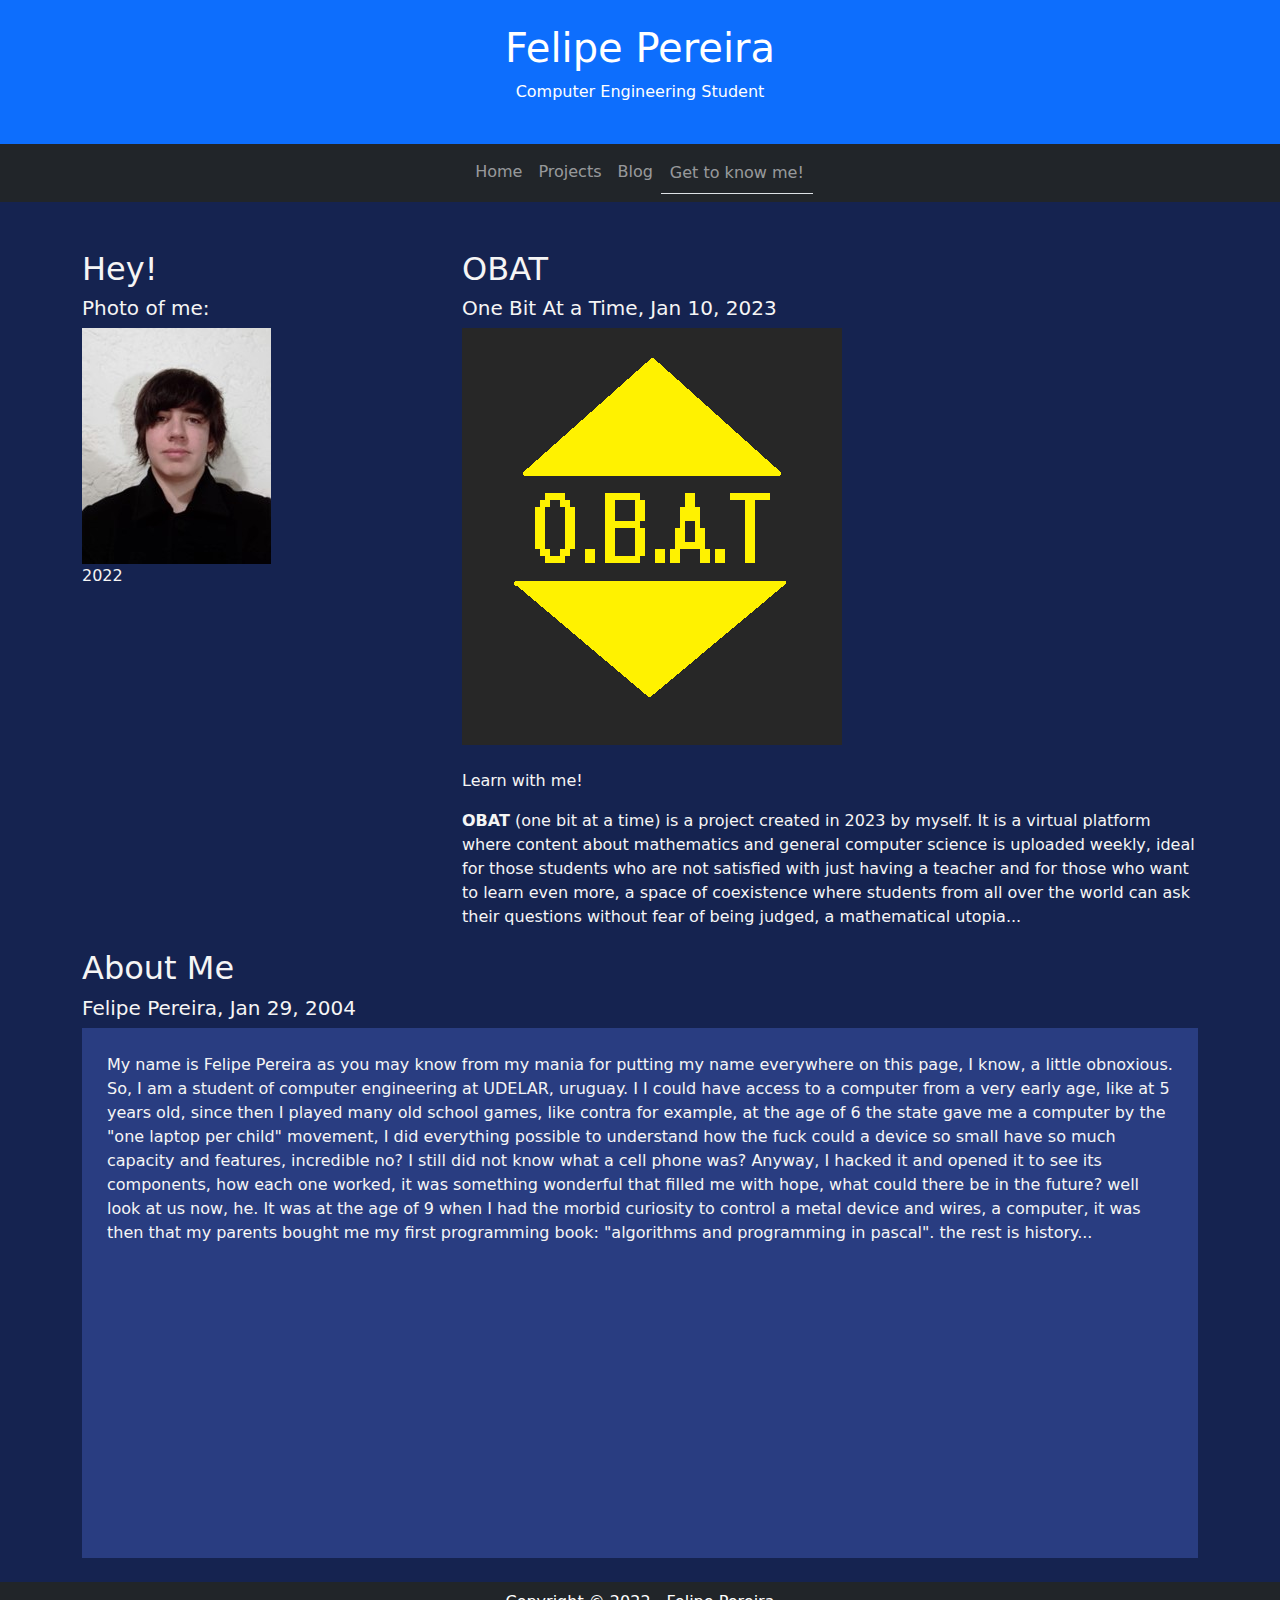
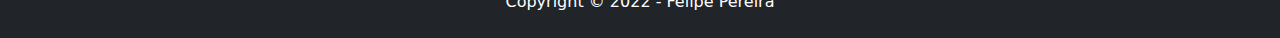
<file: index.html>
<!DOCTYPE html>
<html lang="en">
    <head>
        <title>Felipe Pereira</title>
        <meta charset="utf-8" />
        <meta name="viewport" content="width=device-width, initial-scale=1" />
        <link href="https://cdn.jsdelivr.net/npm/bootstrap@5.1.3/dist/css/bootstrap.min.css" rel="stylesheet"/>
        <script src="https://cdn.jsdelivr.net/npm/bootstrap@5.1.3/dist/js/bootstrap.bundle.min.js"></script>
        <style>
            .fakeimg {
            height: 530px;
            background: rgb(41, 61, 129);
            }
        </style>
    </head>
    <body style="background-color: rgb(21, 35, 80); color: whitesmoke;">
        <div class="p-4 bg-primary text-white text-center">
            <h1>Felipe Pereira</h1>
            <p>Computer Engineering Student</p>
        </div>

        <nav class="navbar navbar-expand-sm bg-dark navbar-dark ">
            <div class="container-fluid justify-content-center">
                <ul class="navbar-nav">
                <li class="nav-item">
            <a class="nav-link" href="index.html">Home</a>
                </li>
                <li class="nav-item">
            <a class="nav-link" href="projects.html">Projects</a>
                </li>
                <li class="nav-item">
            <a class="nav-link" href="blogs.html">Blog</a>
                </li>
                <li class="nav-tabs">
            <a class="nav-link" href="gtkm.html">Get to know me!</a>
                </li>
                </ul>
            </div>
        </nav>

        <div class="container mt-5">
        <div class="row">
            <div class="col-sm-4">
            <h2>Hey!</h2>
            <h5>Photo of me:</h5>
            <div><img src="me.jpg" alt="Me!" id="me"></div>
            <p>2022</p>
        </div>
        <div class="col-sm-8">
            <h2>OBAT</h2>
            <h5>One Bit At a Time, Jan 10, 2023</h5>
            <div><img src="OBAT.png" alt="OBAT LOGO" id="obat"></div><br>
            <p>Learn with me!</p>
            <p>
                <b>OBAT</b> (one bit at a time) is a project created in 2023 by myself. It is a virtual platform where content about mathematics and general computer science is uploaded weekly, ideal for those students who are not satisfied with just having a teacher and for those who want to learn even more, a space of coexistence where students from all over the world can ask their questions without fear of being judged, a mathematical utopia... 
            </p>

        </div>
        </div>
        <div>
            <h2 class="mt-1">About Me</h2>
            <h5>Felipe Pereira, Jan 29, 2004</h5>
            <div class="fakeimg" id="paddy"><p id="pad" style="text-justify: justify; padding: 25px;">
                My name is Felipe Pereira as you may know from my mania for putting my name everywhere on this page, I know, a little obnoxious. So, I am a student of computer engineering at UDELAR, uruguay. I I could have access to a computer from a very early age, like at 5 years old, since then I played many old school games, like contra for example, at the age of 6 the state gave me a computer by the "one laptop per child" movement, I did everything possible to understand how the fuck could a device so small have so much capacity and features, incredible no? I still did not know what a cell phone was? Anyway, I hacked it and opened it to see its components, how each one worked, it was something wonderful that filled me with hope, what could there be in the future? well look at us now, he. It was at the age of 9 when I had the morbid curiosity to control a metal device and wires, a computer, it was then that my parents bought me my first programming book: "algorithms and programming in pascal". the rest is history...
            </p></div>
            
        </div>
        </div>

        <div class="mt-4 p-2 bg-dark text-white text-center">
            <p>Copyright © 2022 - Felipe Pereira</p>
        </div>
    </body>
</html>
</file>
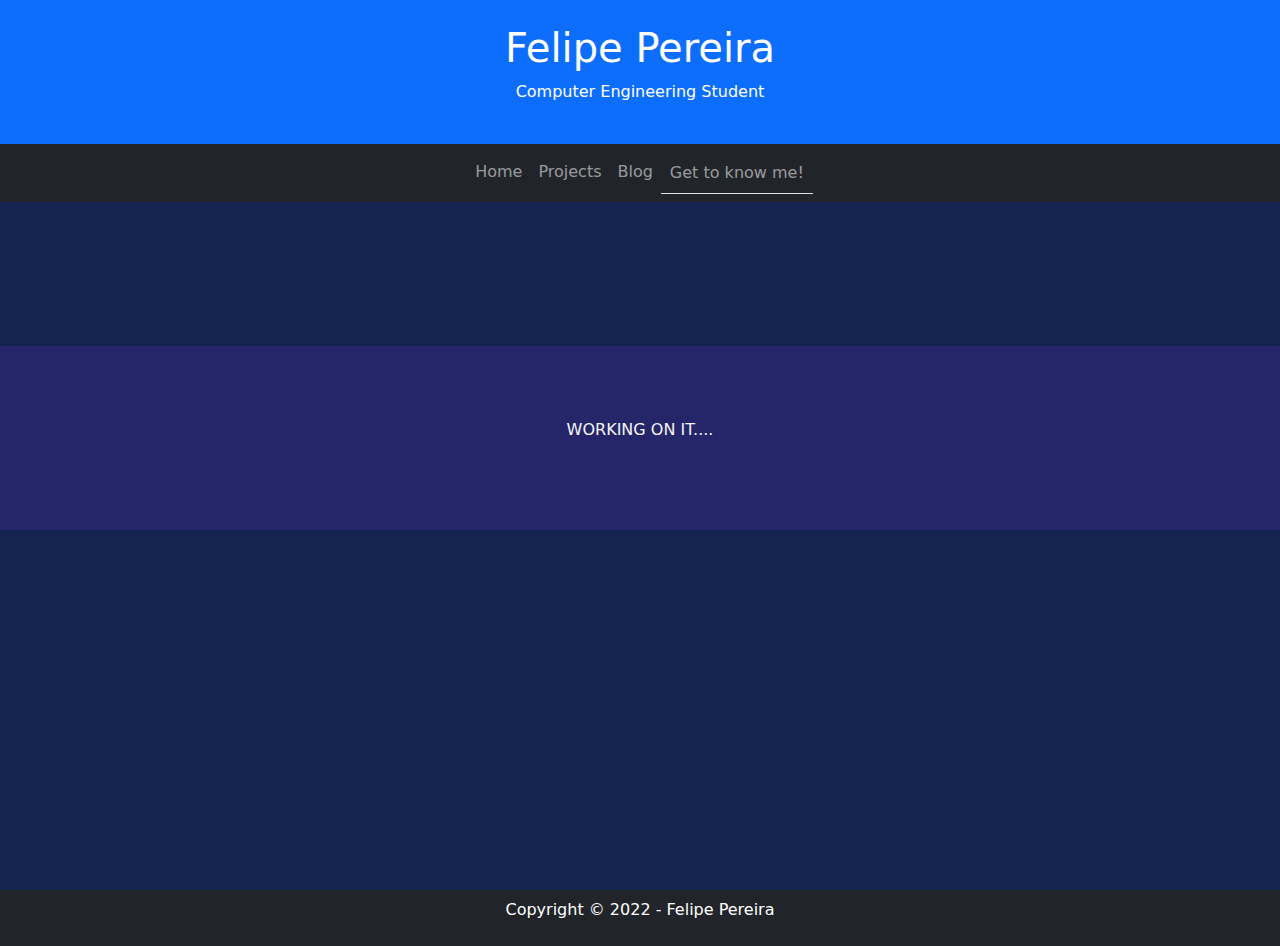
<file: blogs.html>
<!DOCTYPE html>
<html lang="en">
    <head>
        <title>Felipe Pereira</title>
        <meta charset="utf-8" />
        <meta name="viewport" content="width=device-width, initial-scale=1" />
        <link href="https://cdn.jsdelivr.net/npm/bootstrap@5.1.3/dist/css/bootstrap.min.css" rel="stylesheet"/>
        <script src="https://cdn.jsdelivr.net/npm/bootstrap@5.1.3/dist/js/bootstrap.bundle.min.js"></script>
        <style>
            .fakeimg {
            height: 360px;
            background: rgb(41, 61, 129);
            }
        </style>
    </head>
    <body style="background-color: rgb(21, 35, 80); color: whitesmoke;">
        <div class="p-4 bg-primary text-white text-center">
            <h1>Felipe Pereira</h1>
            <p>Computer Engineering Student</p>
        </div>

        <nav class="navbar navbar-expand-sm bg-dark navbar-dark justify-content-center">
            <div class="container-fluid justify-content-center">
                <ul class="navbar-nav">
                <li class="nav-item">
            <a class="nav-link" href="index.html">Home</a>
                </li>
                <li class="nav-item">
            <a class="nav-link" href="projects.html">Projects</a>
                </li>
                <li class="nav-item">
            <a class="nav-link" href="blogs.html">Blog</a>
                </li>
                <li class="nav-tabs">
            <a class="nav-link" href="gtkm.html">Get to know me!</a>
                </li>
                </ul>
            </div>
        </nav>
        <br><br><br><br><br><br>
        <div class=
        "text-center" style="background-color: rgb(37, 37, 105);";width='50%'><br><br><br>
            <p>WORKING ON IT....</p>
            <br><br><br>
        </div>
        
        <br>
        <br>
        <br><br>
        <br><br>
        <br>
        <br>
        <br>
        <br>
        <br>
        <br>
        <br>

        <br>
        <div class="mt-4 p-2 bg-dark text-white text-center">
            <p>Copyright © 2022 - Felipe Pereira</p>
        </div>
    </body>
</html>
</file>
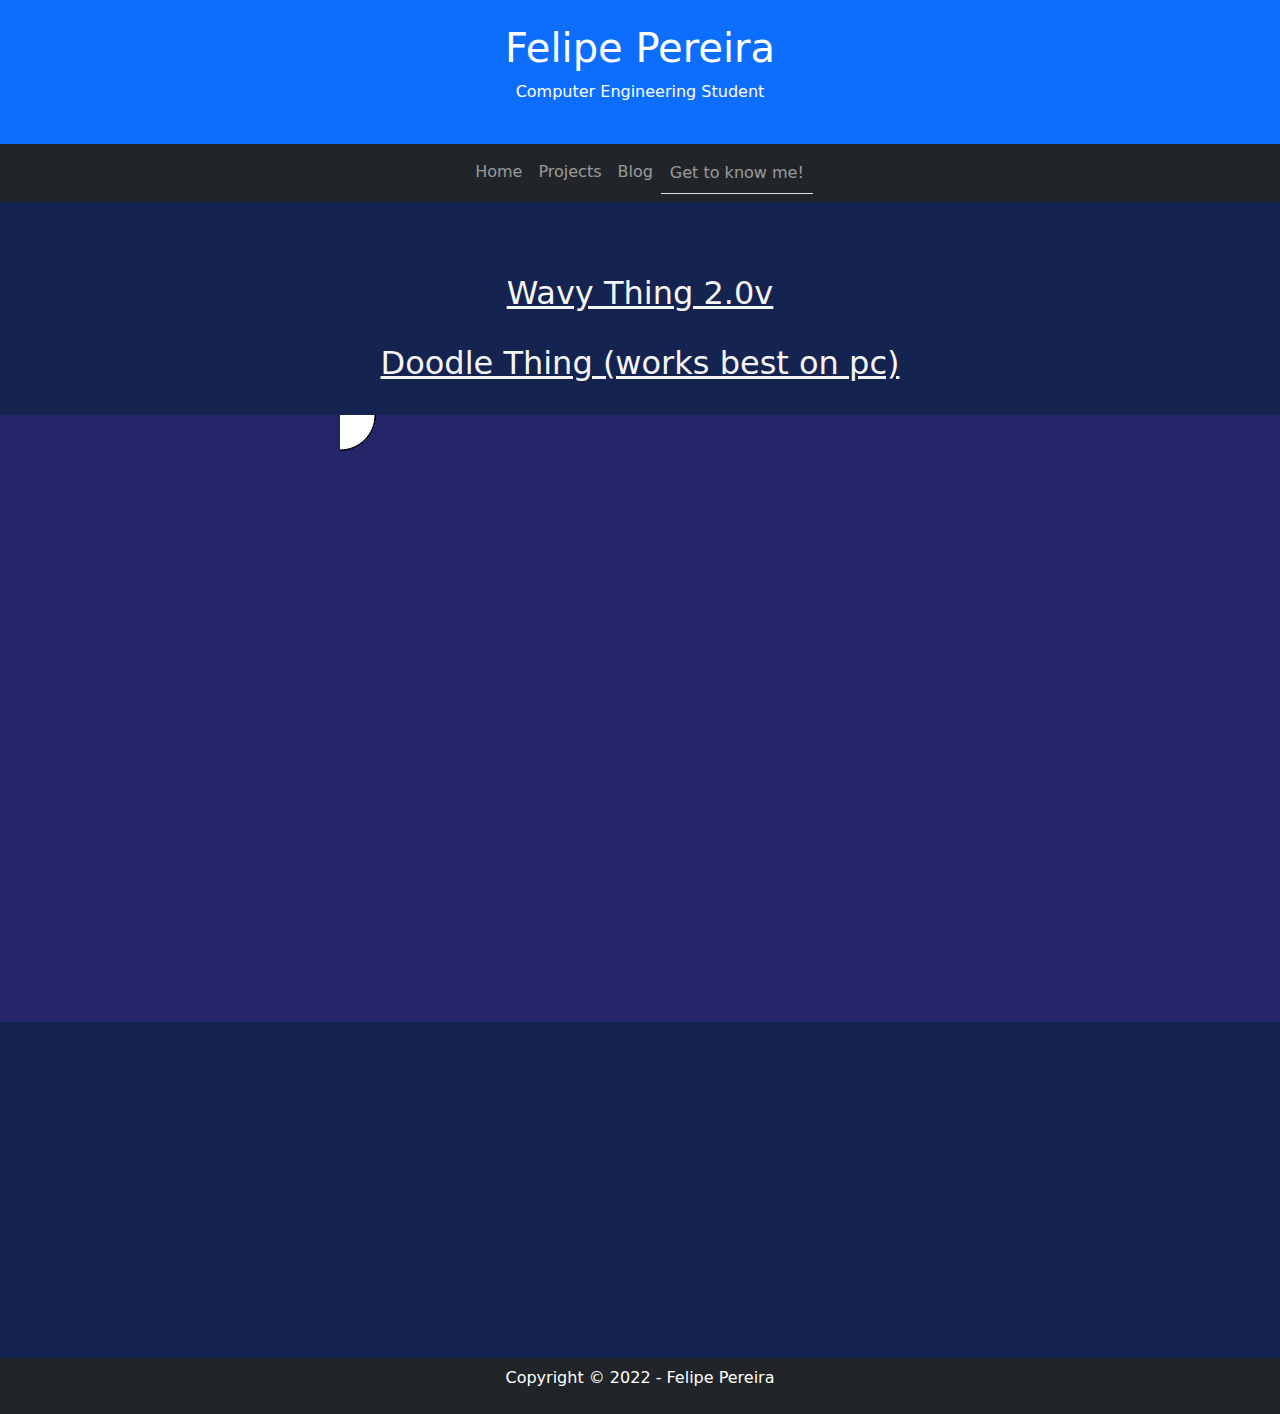
<file: dt.html>
<!DOCTYPE html>
<html lang="en">
    <head>
        <title>Felipe Pereira</title>
        <meta charset="utf-8" />
        <meta name="viewport" content="width=device-width, initial-scale=1" />
        <link href="https://cdn.jsdelivr.net/npm/bootstrap@5.1.3/dist/css/bootstrap.min.css" rel="stylesheet"/>
        <script src="https://cdn.jsdelivr.net/npm/bootstrap@5.1.3/dist/js/bootstrap.bundle.min.js"></script>
        <script src="p5.min.js"></script>
        <script src="sketch.js"></script>
        <style>
            .fakeimg {
            height: 360px;
            background: rgb(41, 61, 129);
            }
        </style>
    </head>
    <body style="background-color: rgb(21, 35, 80); color: whitesmoke;">
        <div class="p-4 bg-primary text-white text-center">
            <h1>Felipe Pereira</h1>
            <p>Computer Engineering Student</p>
        </div>

        <nav class="navbar navbar-expand-sm bg-dark navbar-dark justify-content-center">
            <div class="container-fluid justify-content-center">
                <ul class="navbar-nav">
                <li class="nav-item">
            <a class="nav-link" href="index.html">Home</a>
                </li>
                <li class="nav-item">
            <a class="nav-link" href="projects.html">Projects</a>
                </li>
                <li class="nav-item">
            <a class="nav-link" href="blogs.html">Blog</a>
                </li>
                <li class="nav-tabs">
            <a class="nav-link" href="gtkm.html">Get to know me!</a>
                </li>
                </ul>
            </div>
        </nav>

        <br><br><br>
        <a href="wt.html" onclick="wt()" style="color: whitesmoke;"><h2 style="text-align: center;">Wavy Thing 2.0v</h2></a><br>
        <a href="#" onclick="dt()" style="color: whitesmoke;"><h2 style="text-align: center;">Doodle Thing (works best on pc)</h2></a><br>
        <div class=
        "text-center" style="background-color: rgb(37, 37, 105);" id="yesir">
        </div>
        <div class=
        "text-center" style="background-color: rgb(37, 37, 105);" id="nosir">
            
        </div>
        <br>
        <br>
        <br><br>
        <br>
        <br>
        <br>
        <br>
        <br>
        <br>
        <br>
        <br>

        <br>
        <div class="mt-4 p-2 bg-dark text-white text-center">
            <p>Copyright © 2022 - Felipe Pereira</p>
        </div>
    </body>
</html>
</file>
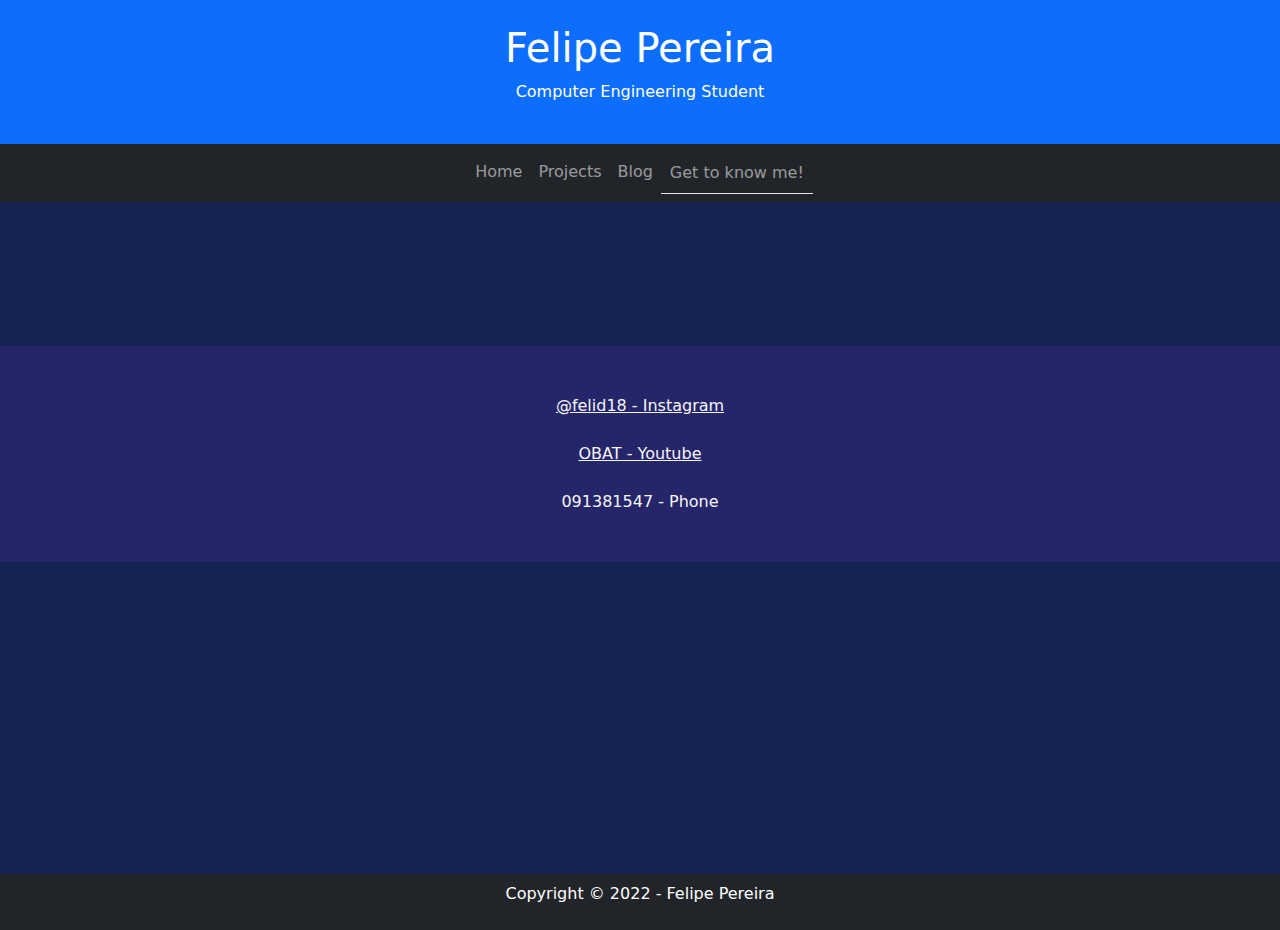
<file: gtkm.html>
<!DOCTYPE html>
<html lang="en">
    <head>
        <title>Felipe Pereira</title>
        <meta charset="utf-8" />
        <meta name="viewport" content="width=device-width, initial-scale=1" />
        <link href="https://cdn.jsdelivr.net/npm/bootstrap@5.1.3/dist/css/bootstrap.min.css" rel="stylesheet"/>
        <script src="https://cdn.jsdelivr.net/npm/bootstrap@5.1.3/dist/js/bootstrap.bundle.min.js"></script>
        <style>
            .fakeimg {
            height: 360px;
            background: rgb(41, 61, 129);
            }
        </style>
    </head>
    <body style="background-color: rgb(21, 35, 80); color: whitesmoke;">
        <div class="p-4 bg-primary text-white text-center">
            <h1>Felipe Pereira</h1>
            <p>Computer Engineering Student</p>
        </div>

        <nav class="navbar navbar-expand-sm bg-dark navbar-dark justify-content-center">
            <div class="container-fluid justify-content-center">
                <ul class="navbar-nav">
                <li class="nav-item">
            <a class="nav-link" href="index.html">Home</a>
                </li>
                <li class="nav-item">
            <a class="nav-link" href="projects.html">Projects</a>
                </li>
                <li class="nav-item">
            <a class="nav-link" href="blogs.html">Blog</a>
                </li>
                <li class="nav-tabs">
            <a class="nav-link" href="gtkm.html">Get to know me!</a>
                </li>
                </ul>
            </div>
        </nav>
        <br><br><br><br><br><br>
        <div class=
        "text-center" style="background-color: rgb(37, 37, 105);";width='50%'><br><br>
            <div><a href="https://www.instagram.com/felid18/" style="color:whitesmoke;">@felid18 - Instagram</a></div><br>
            <div><a href="https://www.youtube.com/channel/UC-HFtjJTRo75j484dyLdFTg" style="color:whitesmoke;">OBAT - Youtube</a></div><br>
            <div><a style="color:whitesmoke;">091381547 - Phone</a></div><br><br>
        </div>
        
        <br>
        <br>

        <br>
        <br>
        <br>
        <br>
        <br>
        <br>
        <br>
        <br>

        <br>
        <div class="mt-5 p-2 bg-dark text-white text-center">
            <p>Copyright © 2022 - Felipe Pereira</p>
        </div>
    </body>
</html>
</file>
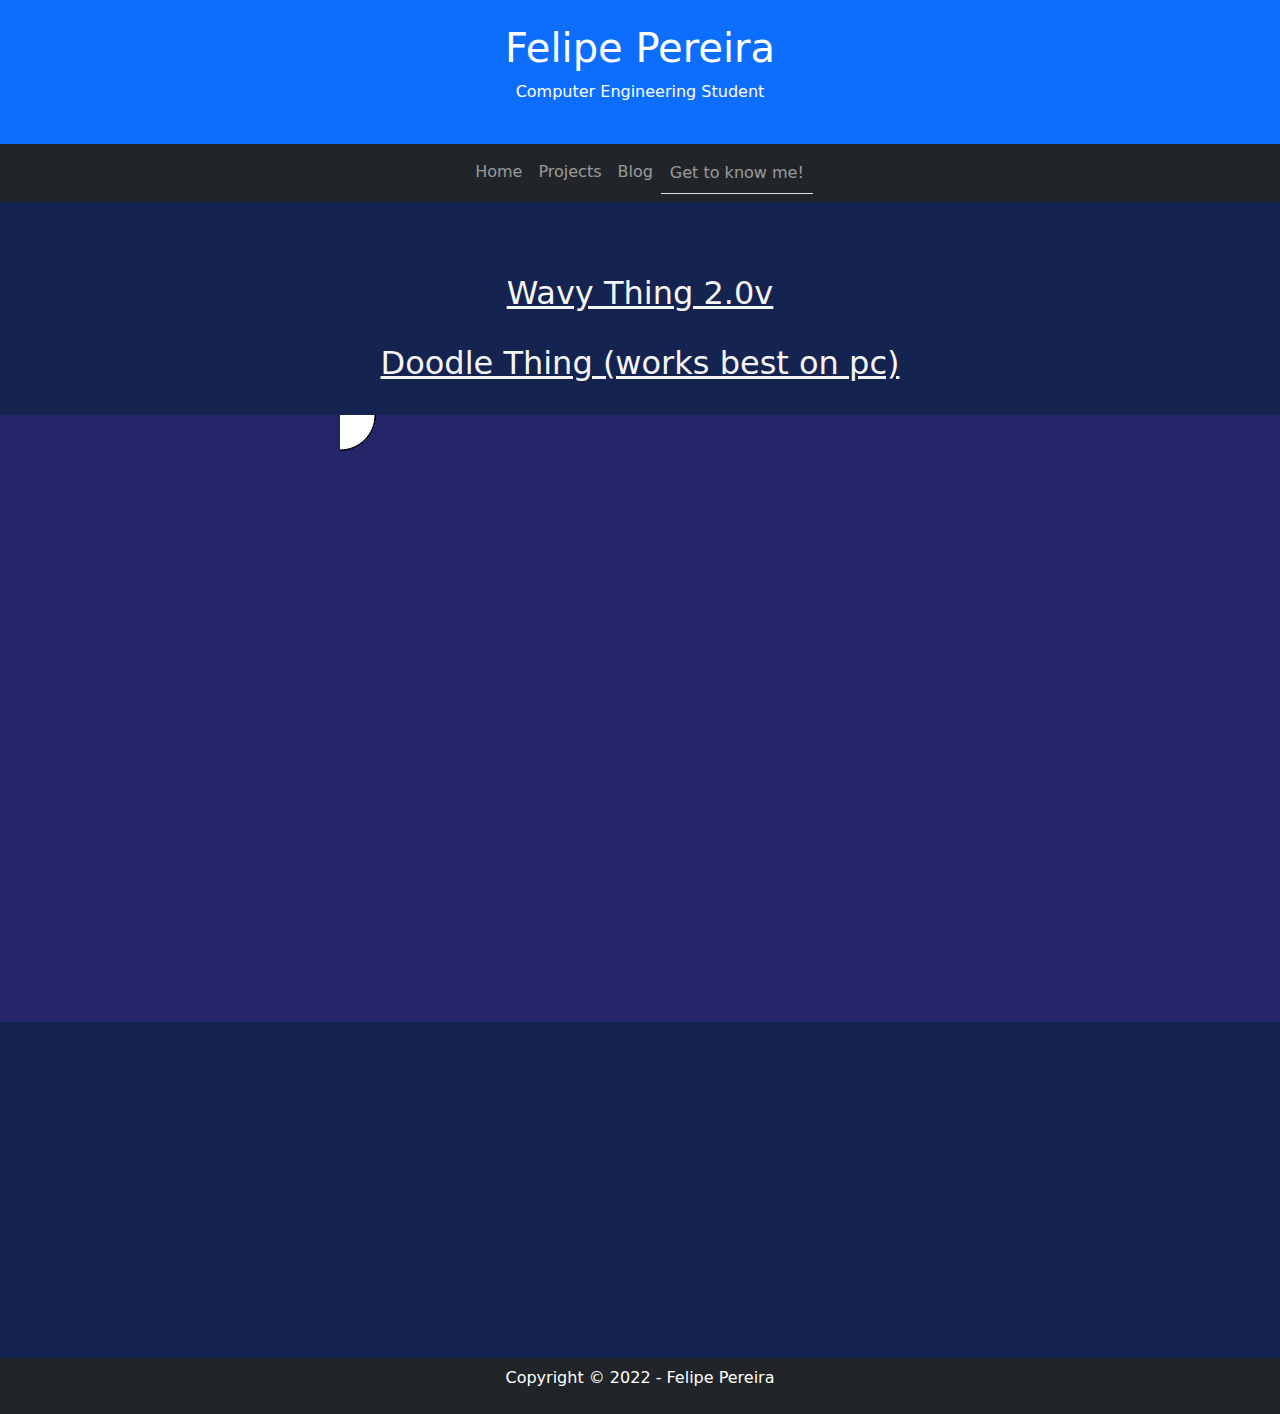
<file: projects.html>
<!DOCTYPE html>
<html lang="en">
    <head>
        <title>Felipe Pereira</title>
        <meta charset="utf-8" />
        <meta name="viewport" content="width=device-width, initial-scale=1" />
        <link href="https://cdn.jsdelivr.net/npm/bootstrap@5.1.3/dist/css/bootstrap.min.css" rel="stylesheet"/>
        <script src="https://cdn.jsdelivr.net/npm/bootstrap@5.1.3/dist/js/bootstrap.bundle.min.js"></script>
        <script src="p5.min.js"></script>
        <script src="sketch.js"></script>

        <style>
            .fakeimg {
            height: 360px;
            background: rgb(41, 61, 129);
            }
        </style>
    </head>
    <body style="background-color: rgb(21, 35, 80); color: whitesmoke;">
        <div class="p-4 bg-primary text-white text-center">
            <h1>Felipe Pereira</h1>
            <p>Computer Engineering Student</p>
        </div>

        <nav class="navbar navbar-expand-sm bg-dark navbar-dark justify-content-center">
            <div class="container-fluid justify-content-center">
                <ul class="navbar-nav">
                <li class="nav-item">
            <a class="nav-link" href="index.html">Home</a>
                </li>
                <li class="nav-item">
            <a class="nav-link" href="projects.html">Projects</a>
                </li>
                <li class="nav-item">
            <a class="nav-link" href="blogs.html">Blog</a>
                </li>
                <li class="nav-tabs">
            <a class="nav-link" href="gtkm.html">Get to know me!</a>
                </li>
                </ul>
            </div>
        </nav>

        <br><br><br>
        <a href="wt.html" style="color: whitesmoke;"><h2 style="text-align: center;">Wavy Thing 2.0v</h2></a><br>
        <a href="dt.html" style="color: whitesmoke;"><h2 style="text-align: center;">Doodle Thing (works best on pc)</h2></a><br>
        <div class=
        "text-center" style="background-color: rgb(37, 37, 105);" id="yesir">
        </div>
        <div class=
        "text-center" style="background-color: rgb(37, 37, 105);" id="nosir">
            
        </div>
        <br>
        <br>
        <br><br>
        <br>
        <br>
        <br>
        <br>
        <br>
        <br>
        <br>
        <br>

        <br>
        <div class="mt-4 p-2 bg-dark text-white text-center">
            <p>Copyright © 2022 - Felipe Pereira</p>
        </div>
    </body>
</html>
</file>
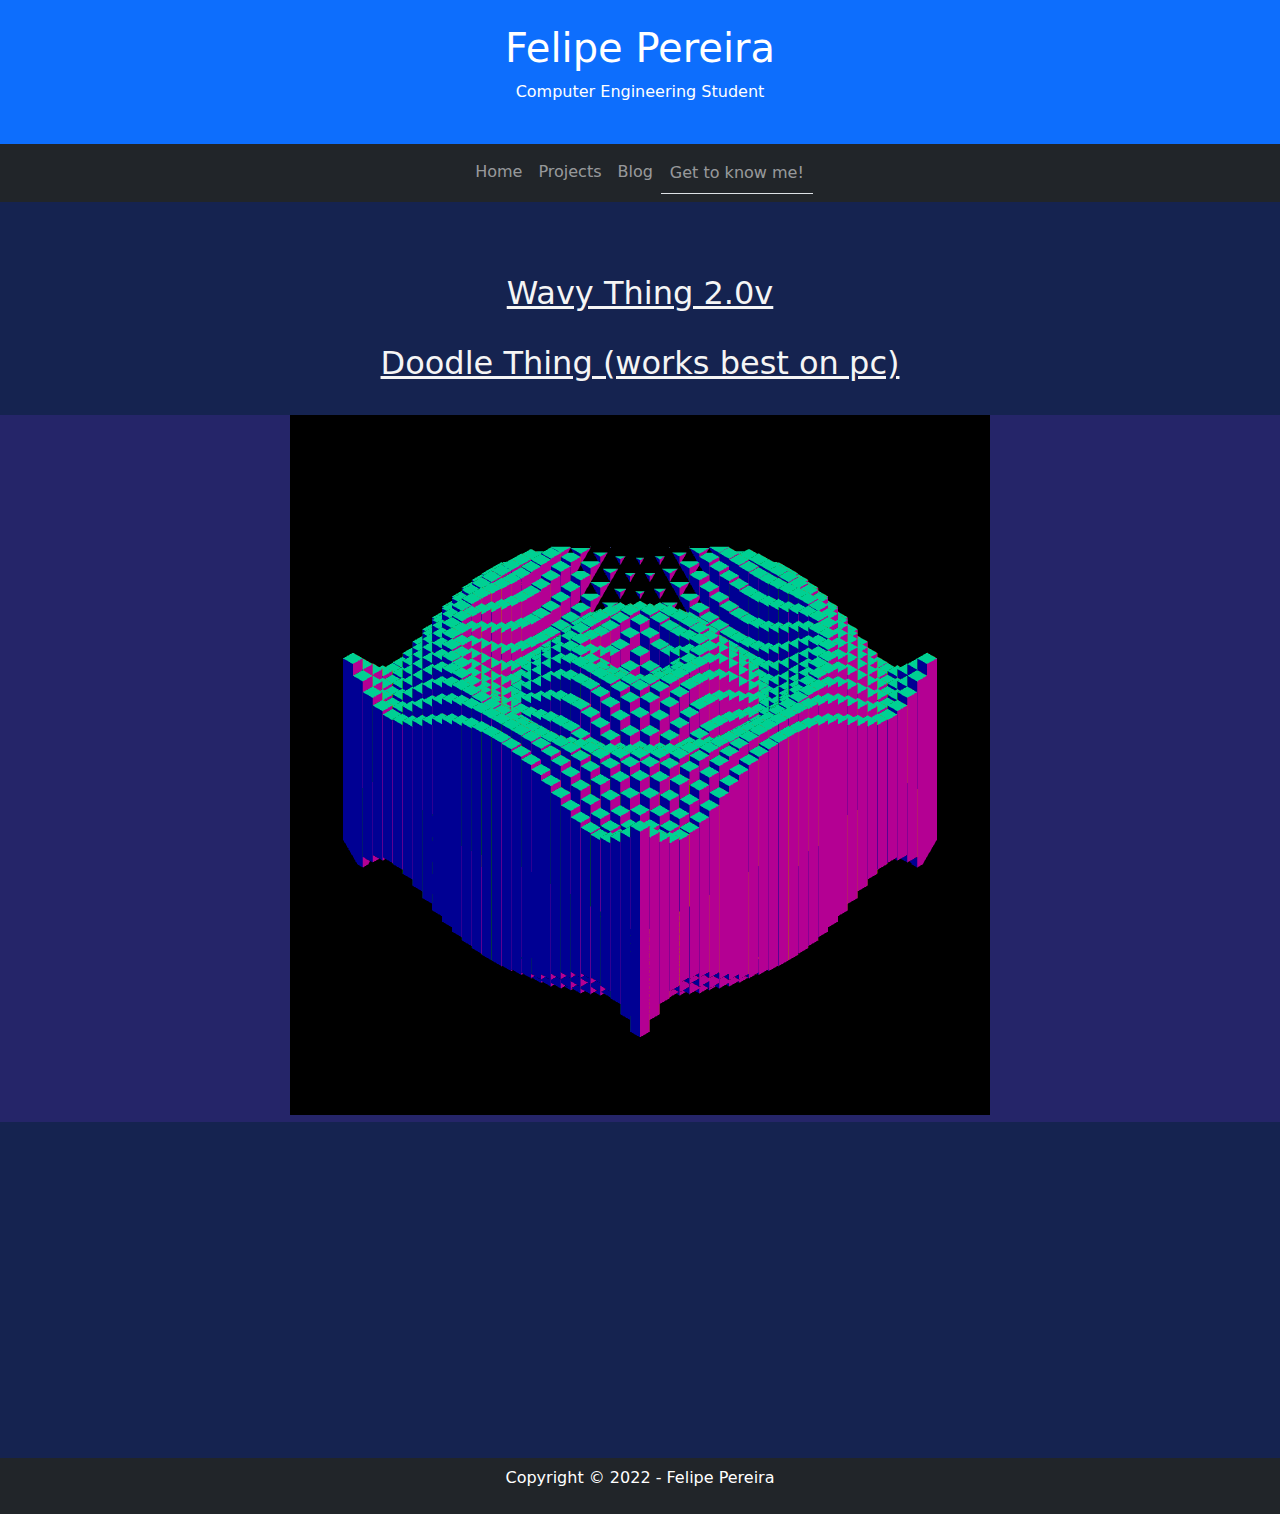
<file: wt.html>
<!DOCTYPE html>
<html lang="en">
    <head>
        <title>Felipe Pereira</title>
        <meta charset="utf-8" />
        <meta name="viewport" content="width=device-width, initial-scale=1" />
        <link href="https://cdn.jsdelivr.net/npm/bootstrap@5.1.3/dist/css/bootstrap.min.css" rel="stylesheet"/>
        <script src="https://cdn.jsdelivr.net/npm/bootstrap@5.1.3/dist/js/bootstrap.bundle.min.js"></script>
        <script src="p5.min.js"></script>
        <script src="test.js"></script>
        <style>
            .fakeimg {
            height: 360px;
            background: rgb(41, 61, 129);
            }
        </style>
    </head>
    <body style="background-color: rgb(21, 35, 80); color: whitesmoke;">
        <div class="p-4 bg-primary text-white text-center">
            <h1>Felipe Pereira</h1>
            <p>Computer Engineering Student</p>
        </div>

        <nav class="navbar navbar-expand-sm bg-dark navbar-dark justify-content-center">
            <div class="container-fluid justify-content-center">
                <ul class="navbar-nav">
                <li class="nav-item">
            <a class="nav-link" href="index.html">Home</a>
                </li>
                <li class="nav-item">
            <a class="nav-link" href="projects.html">Projects</a>
                </li>
                <li class="nav-item">
            <a class="nav-link" href="blogs.html">Blog</a>
                </li>
                <li class="nav-tabs">
            <a class="nav-link" href="gtkm.html">Get to know me!</a>
                </li>
                </ul>
            </div>
        </nav>

        <br><br><br>
        <a href="#" onclick="wt()" style="color: whitesmoke;"><h2 style="text-align: center;">Wavy Thing 2.0v</h2></a><br>
        <a href="dt.html" onclick="dt()" style="color: whitesmoke;"><h2 style="text-align: center;">Doodle Thing (works best on pc)</h2></a><br>
        <div class=
        "text-center" style="background-color: rgb(37, 37, 105);" id="yesir">
        </div>
        <div class=
        "text-center" style="background-color: rgb(37, 37, 105);" id="nosir">
            
        </div>
        <br>
        <br>
        <br><br>
        <br>
        <br>
        <br>
        <br>
        <br>
        <br>
        <br>
        <br>

        <br>
        <div class="mt-4 p-2 bg-dark text-white text-center">
            <p>Copyright © 2022 - Felipe Pereira</p>
        </div>
    </body>
</html>
</file>
